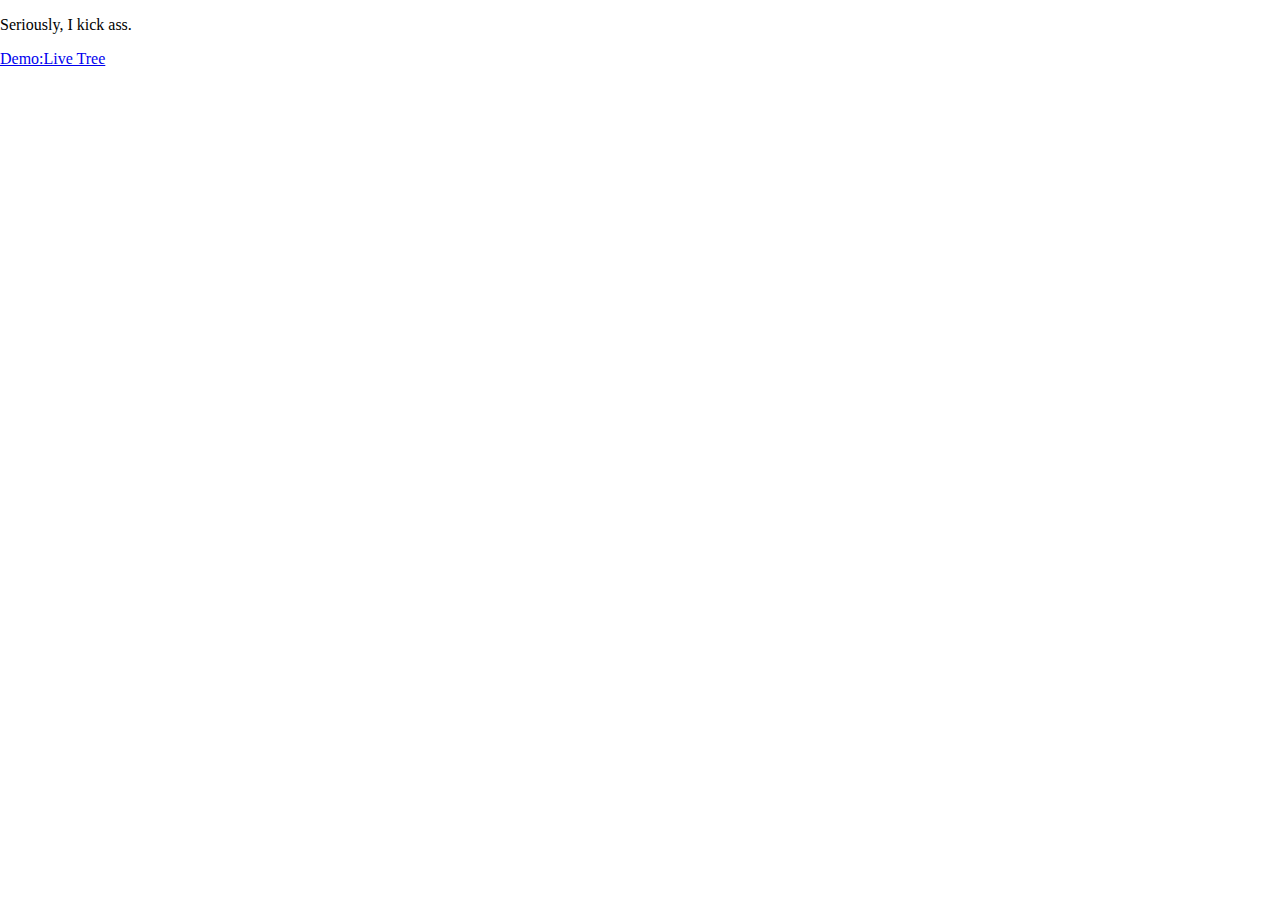
<file: index.html>
<!DOCTYPE html PUBLIC "-//W3C//DTD XHTML 1.0 Strict//EN"
  "http://www.w3.org/TR/xhtml1/DTD/xhtml1-strict.dtd">
 
<html xmlns="http://www.w3.org/1999/xhtml" xml:lang="en" lang="en">
<head>
  <meta http-equiv="Content-Type" content="text/html; charset=utf-8"/>
  <title>Widi Harsojo Kicks Ass</title>
  <style type="text/css" media="screen">
  html{ width:100%; height:100%;}
   body{
   height:100%;
   width:100%;
   margin:0;
   padding:0;
/*   background:url(images/text.gif) 50% 50% no-repeat; */
   }
  </style>
</head>
 
<body>
 
<p>Seriously, I kick ass.</p>
<a href="livetree.html">Demo:Live Tree</a> 
</body>
</html>
</file>
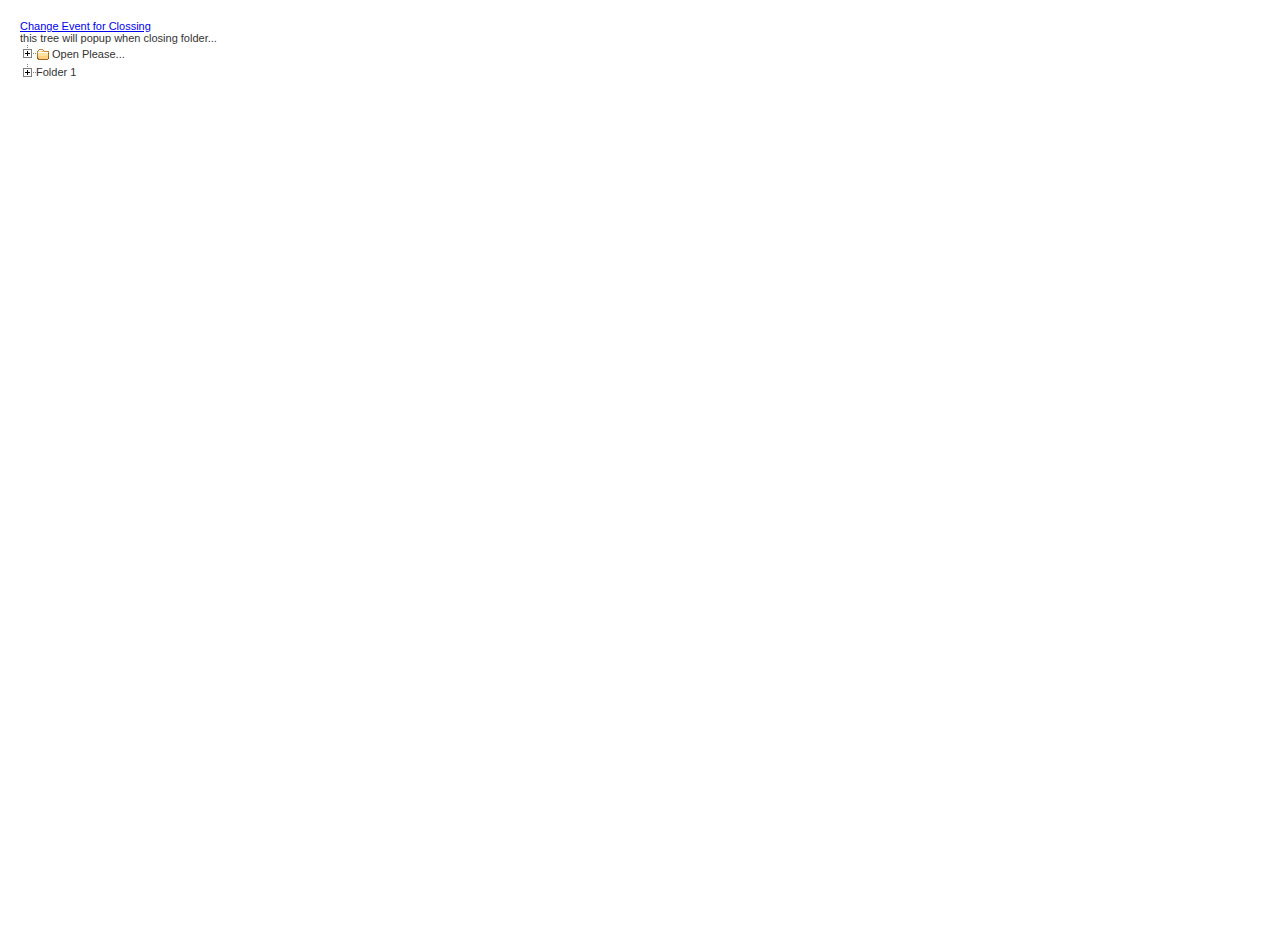
<file: livetree.html>
<html xmlns="http://www.w3.org/1999/xhtml"><head>
	<meta http-equiv="content-type" content="text/html; charset=iso-8859-1">
	<title>jQuery live-tree</title>
	<link rel="stylesheet" href="css/screen.css">
	<link rel="stylesheet" href="css/jquery.live.tree.css">
	<script type="text/javascript" src="js/jquery.js"></script>
	<script type="text/javascript" src="js/jquery.live.tree.js"></script>
  <script>
  function custome_close(){
    alert('info:'+this.node.children('span').text());
  };
  function ganti(){
    $.liveTree.click['w1:hit:close'] = custome_close;
  }
  $(function(){
    $.liveTree.click['w1:grp:local'] = custome_close;
    $.liveTree.click['w1:hit:empty'] = function(){
      return this.getTree('subtree.txt');
/*    var xx = this.node.children('ul:eq(0)');
      $.get('lionly',function(data){
        xx.html(data);
        xx.liveTree();
      });
      return true;*/
    };
    $.liveTree.click['w1:hit:close'] = function(){
      alert('closing!');               return true;
    };/*
    $.liveTree.click.tree = function(){
      alert('tree:'+this.tree.children('span').text());
    };
    $.liveTree.click.file = function(){
      alert('file:'+this.tree.children('span').text());
    };*/
  });
  </script>
</head>
<body>
  <a href="#" onclick="ganti();">Change Event for Clossing</a><br/>
  this tree will popup when closing folder...
	<ul live="w1" class="livetree filetree">
		<li><span>Open Please...</span>
			<ul>
				<li><span>Infinite Tree (load from Ajax)</span><ul></ul></li>
				<li class="macan"><span>Item 1.1</span>
					<ul>
						<li grp="local ww"><span>Popup:I'am on Local 1</span></li>
						<li grp="ww local"><span>Popup:I'am on Local 2</span>
              <ul>
                <li class='dodol'><span>Item 1.1.2.1</span></li>
                <li class='garut'><span>Item 1.1.2.2</span></li>
                <li><span>Item 1.1.2.3</span></li>
              </ul>
            </li>
						<li><span>Item 1.1.3</span>
              <ul>
                <li grp="local ww"><span>Popup:I'am on Local 3</span></li>
                <li grp="ww"><span>Item 1.1.3.2</span></li>
                <li><span>Item 1.1.3.3</span></li>
              </ul>
            </li>
					</ul>
				</li>
				<li><span>Item 1.1</span><ul></ul></li>
				<li><span>Item 1.1</span><ul></ul></li>
      </ul>
		</li>
  </ul>
  
	<ul class="livetree">
		<li><span>Folder 1</span>
			<ul>
				<li><span>Item 1.1</span>
					<ul>
						<li><span>Item 1.1.1</span></li>
						<li><span>Item 1.1.2</span></li>
						<li><span>Item 1.1.3</span></li>
						<li><span>Item 1.1.4</span></li>
						<li><span>Item 1.1.5</span></li>
						<li><span>Item 1.1.6</span></li>
					</ul>
				</li>
      </ul>
		</li>
  </ul>
</body></html>
</file>
<file: css/screen.css>
html, body {height:100%; margin: 0; padding: 10px; }

html>body {
	font-size: 16px; 
	font-size: 68.75%;
} /* Reset Base Font Size */

body {
	font-family: Verdana, helvetica, arial, sans-serif;
	font-size: 68.75%;
	background: #fff;
	color: #333;
}

h1, h2 { font-family: 'trebuchet ms', verdana, arial; padding: 10px; margin: 0 }
h1 { font-size: large }

#banner { padding: 15px; background-color: #06b; color: white; font-size: large; border-bottom: 1px solid #ccc;
    background: url(bg.gif) repeat-x; text-align: center }
#banner a { color: white; }

#main { padding: 1em; }

a img { border: none; }
</file>
